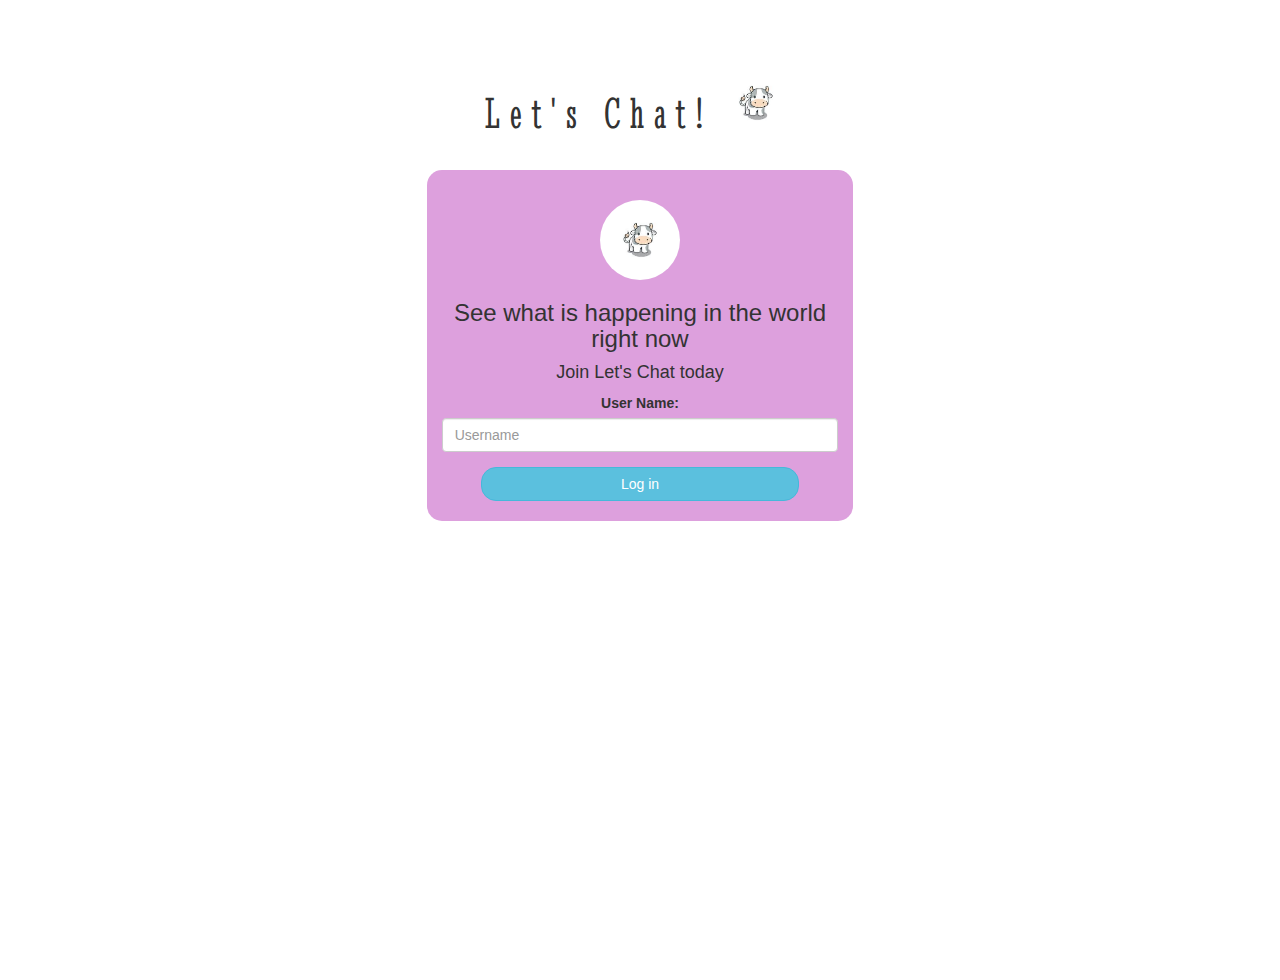
<file: index.html>
<!DOCTYPE html>
<html>
<head>
	<title>Let's Chat!</title>
	<link rel="preconnect" href="https://fonts.gstatic.com">
	<link href="https://fonts.googleapis.com/css2?family=Stint+Ultra+Condensed&display=swap" rel="stylesheet">

<link rel="stylesheet" href="https://maxcdn.bootstrapcdn.com/bootstrap/3.4.0/css/bootstrap.min.css">
<script src="https://ajax.googleapis.com/ajax/libs/jquery/3.4.1/jquery.min.js"></script>
<script src="https://maxcdn.bootstrapcdn.com/bootstrap/3.4.0/js/bootstrap.min.js"></script>

<link rel="stylesheet" type="text/css" href="style.css">
<script src="kwitter.js"></script>
</head>
<body>
<center>
	<h1 class="header">	
		Let's Chat!	<sup>
	<img src="cow.jpeg"
	</sup>
</h1>
	<div class="col-lg-4 col-md-6 col-sm-6 col-xs-11 login_div">
	<img src="cow.jpeg" class="logo">
		<h3 >See what is happening in the world right now</h3>
		<h4 >Join Let's Chat today</h4>
		<div class="form-group">
		  <label >User Name:</label>
			<input type="text" id="user_name" placeholder="Username" class="form-control">
		</div>
		<button id="login_button" class="btn btn-info" onclick="add_user()">Log in</button>
		<br><br>
	</div>
</center>
</body>
</html>
</file>
<file: style.css>
html, body
{
  height: 100%;
  margin: 0;
}


.header
{
	font-family: 'Stint Ultra Condensed', cursive;font-size: 45px;letter-spacing: 10px;margin-top: 80px;
}
.header img
{
	width: 80px;margin-left: -15px;
}

.login_div
{
	background:plum;float: none;border-radius: 15px;
}

.logo
{
	width: 80px;margin-top: 30px;border-radius: 40px;
}

#login_button
{
	width: 80%;border-radius: 15px;
}

.room_name
{
	cursor: pointer;
	font-size: 20px;
}


#logout
{
	font-size: 20px; float: right;
	color: plum;
}


#output
{
	padding: 10px; width:80%;background: rgba(255,255,255,0.8);border-radius: 15px;
}

.input_div_room_page
{
	width: 80%;
}

.input_div label
{
	color: white;font-size: 20px;
}


.input_div_message_page
{
	position: fixed;bottom: 0px;width: 100%;background: rgba(255,255,255,0.8);
}
.input_div_message_page label
{
	color: black;
}
.input_div_message_page #msg
{
	width: 80%;
}
.input_div_message_page button
{
	margin-top: 15px;
	width: 50%; 
}
.color_white
{
	color: white
}

.user_tick
{
	width:20px;
}
.message_h4
{
	padding-left:5px;color:grey;
}
</file>
